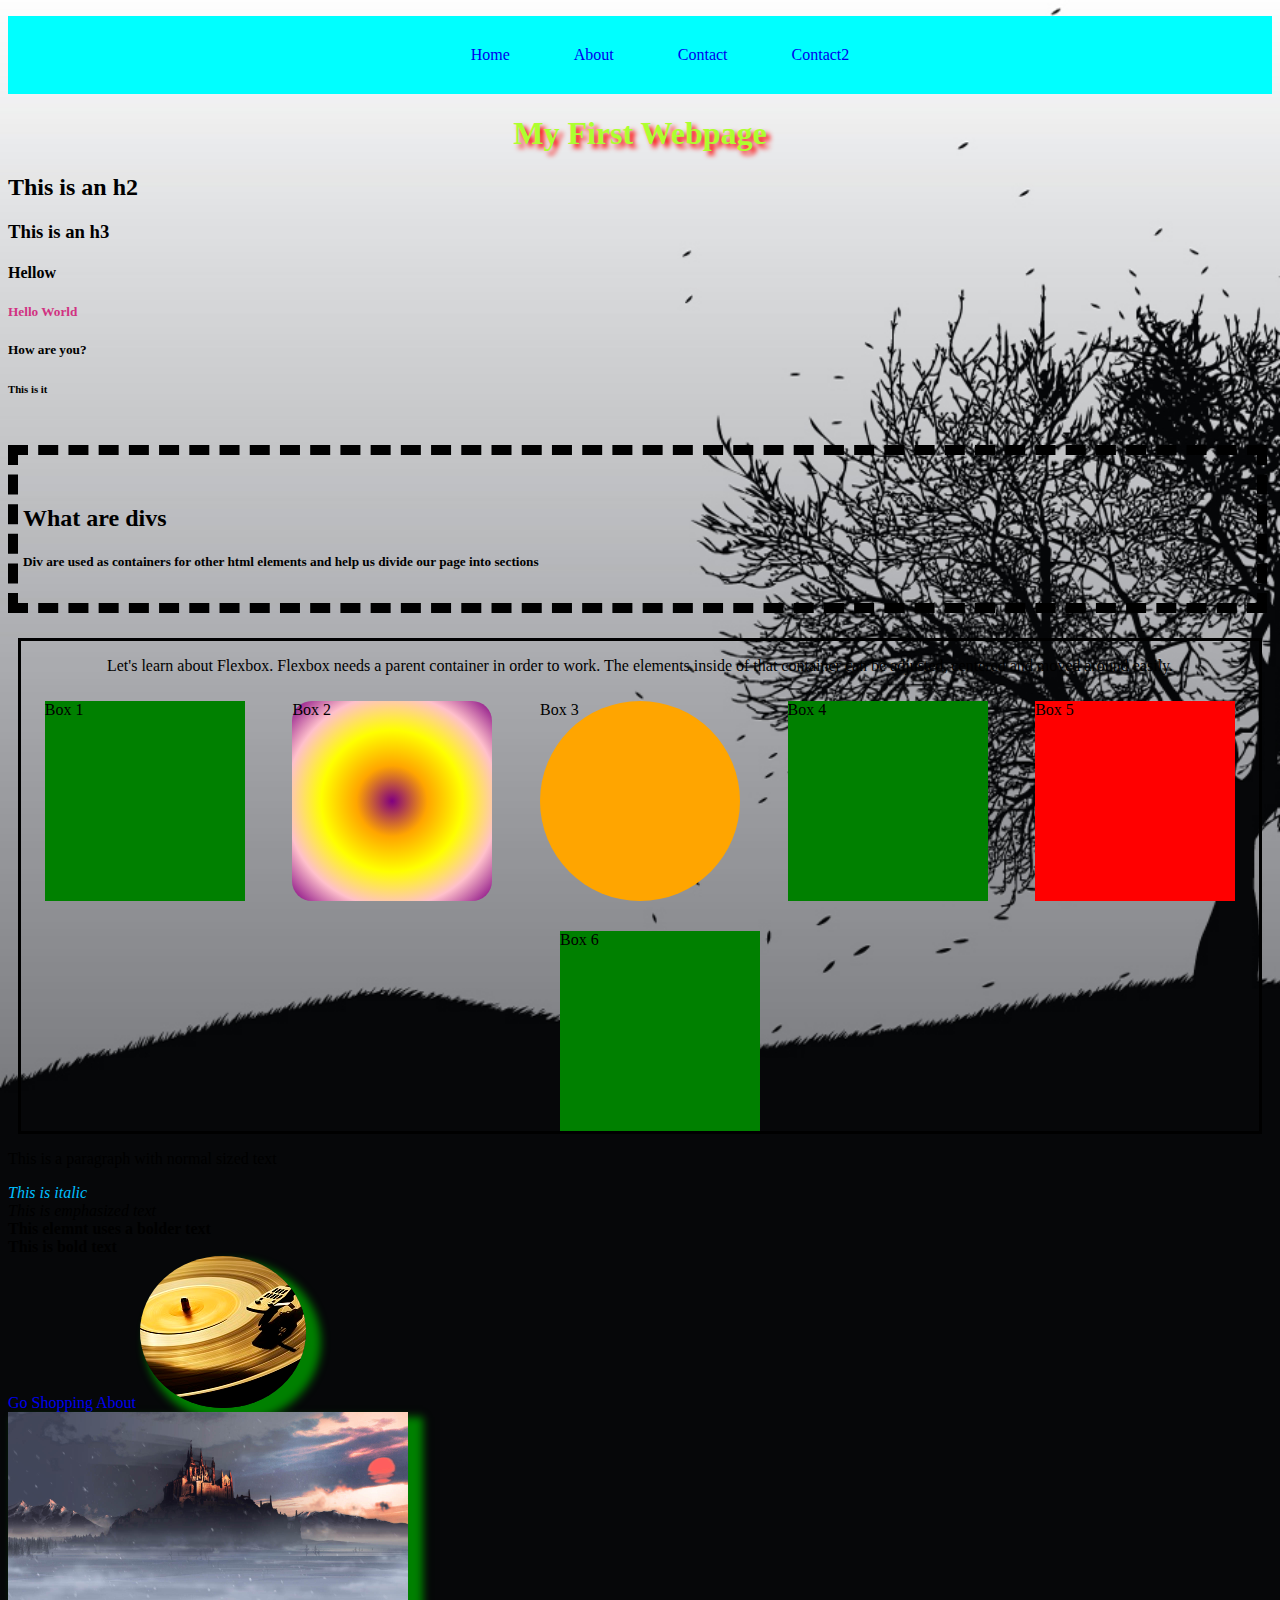
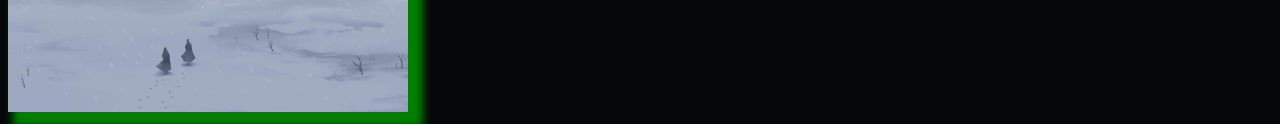
<file: index.html>
<!DOCTYPE html>
<html lang="en">
<head>
    <meta charset="UTF-8">
    <meta name="viewport" content="width=device-width, initial-scale=1.0">
    <title>Coding practice</title>
    <link rel="stylesheet" href="style.css">
</head>
<body>
    

    <header>
        <nav>
            <ul>
                <a href="index.html"><li>Home</li></a>
                <a href="about.html"><li>About</li></a>
                <a href="contact.html"><li>Contact</li></a>
                <a href="contact2.html"><li>Contact2</li></a>
            </ul>
        </nav>
    </header>
    <h1>My First Webpage</h1>
    <h2>This is an h2</h2>
    <h3>This is an h3</h3>
    <h4>Hellow</h4>
    <h5 class="title">Hello World</h5>
    <h5>How are you?</h5>
    <h6>This is it</h6>

    <div class="container">
        <h2>What are divs</h2>
        <h5>Div are used as containers for other html elements and help us divide our page into sections</h5>
    </div>

    <div class="flex"><p>
        Let's learn about Flexbox. Flexbox needs a parent container in order to work. The elements inside of that container can be adjusted, centered and moved around easily.
    </p>
    <div class="box" id="box1">Box 1</div>
    <div class="box" id="box2">Box 2</div>
    <div class="box" id="box3">Box 3</div>
    <div class="box" id="box4">Box 4</div>
    <div class="box" id="box5">Box 5</div>
    <div class="box" id="box6">Box 6</div>
</div>

    <section>
        <p>This is a paragraph with normal sized text</p>
        <i id="italic">This is italic</i><br>
        <em>This is emphasized text</em><br>
        <strong>This elemnt uses a bolder text</strong><br>
        <b>This is bold text</b><br>
    </section>
    <a href="https://amazon.com">Go Shopping</a>

    <a href="about.html">About</a>

    
    <img src="vinyl1.jpg" alt="record" class="circle-img"><br>

    <a href="https://www.britainirelandcastles.com/"><img src="fantasy castle.jpg" alt="caastle" height="300"></a><br>


    

</body>
</html>
</file>
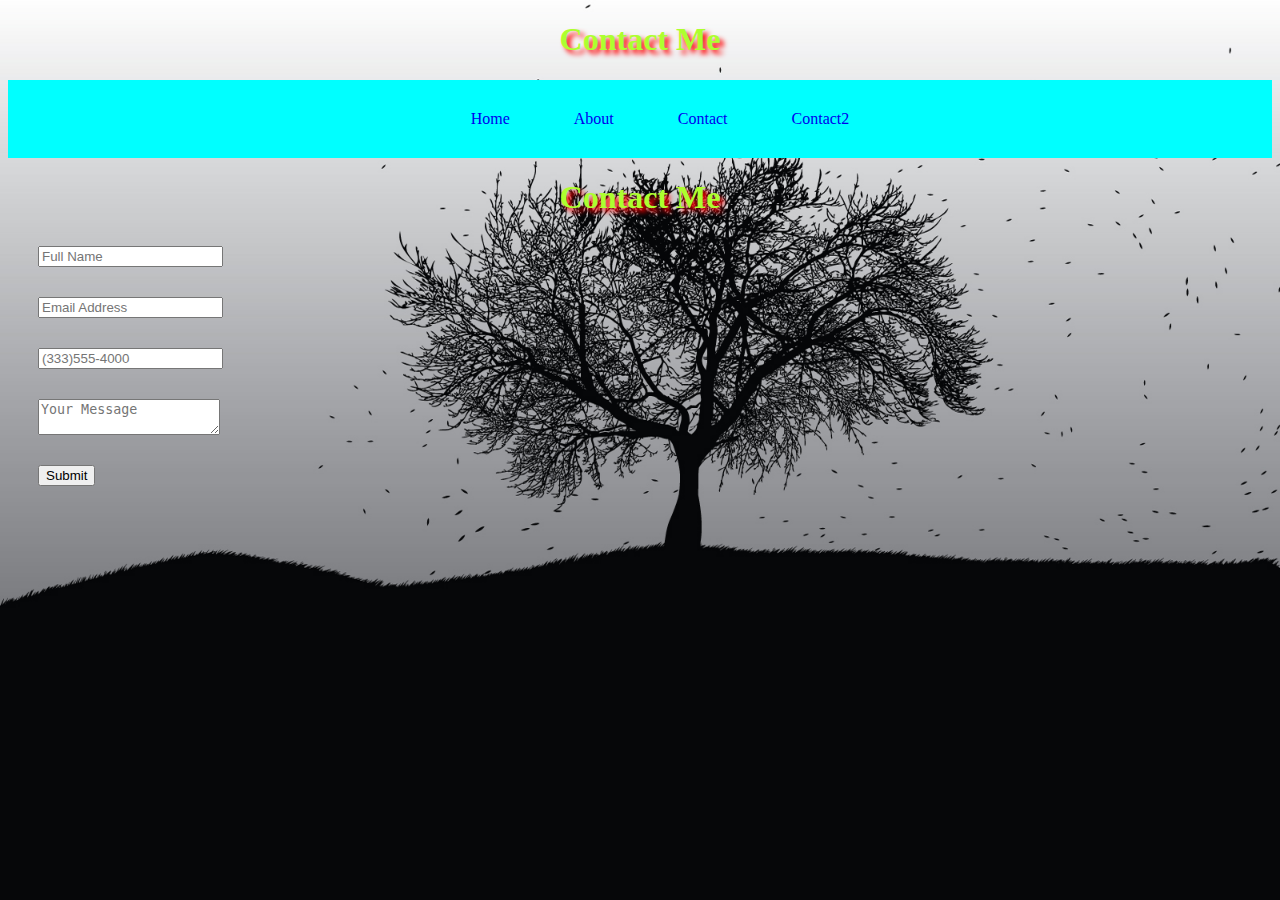
<file: contact.html>
<!DOCTYPE html>
<html lang="en">
<head>
    <meta charset="UTF-8">
    <meta name="viewport" content="width=device-width, initial-scale=1.0">
    <title>Contact Page</title>
    <link rel="stylesheet" href="style.css">
</head>
<body>
    <h1>Contact Me</h1>

    <header>
        <nav>
            <ul>
                <a href="index.html"><li>Home</li></a>
                <a href="about.html"><li>About</li></a>
                <a href="contact.html"><li>Contact</li></a>
                <a href="contact2.html"><li>Contact2</li></a>
            </ul>
        </nav>
    </header>
    <h1>Contact Me</h1>

    <form name="contact2" method="POST" data-netlify="true">
        <input type="text" name="name" placeholder="Full Name" required>
        <input type="email" name="email" placeholder="Email Address" required>
        <input type="tel" name="phone_num" placeholder="(333)555-4000" pattern="[\(]\d{3}[\)]\d{3}[\-]\d{4}" required>
        <textarea name="message" placeholder="Your Message"></textarea>
        <button type="submit">Submit</button>
    </form>

</body>
</html>
</file>
<file: style.css>
h1 {
    text-align: center;
    color: greenyellow;
    text-shadow: 4px 4px 5px red;
}

.title {
    color: rgb(209, 50, 130);
}

#italic {
    color: deepskyblue;
}

nav {
    background-color: aqua;
    text-align: center;
}

.nav-wrapper {
    background-color: green;
}

nav ul {
    list-style: none;
}

nav li {
    display: inline-block;
    padding: 30px
}

a{
    text-decoration-line: none;
}

.container {
    border: 10px dashed black;
    margin: 50px 5px 25px 0px;
    padding: 30px 0px 10px 5px
}

.box {
    height: 200px;
    width: 200px;
    background:green;
    margin: 10px;
}

@keyframes fadeMe {
    0% {
        opacity: 1;
    }
    100% {
        opacity: 0;
    }
}

#box1 {
    animation-name: fadeMe;
    animation-duration: 4s;
    animation-iteration-count: infinite;
    animation-timing-function: linear;
}







@keyframes rotation {
    0% {transform: rotate(90deg);}
    50% {transform: rotate(180deg);}
    100% {transform: rotate(360deg);}
}

#box2 {
    animation-name: rotation;
    animation-duration: 5s;
    animation-iteration-count: infinite;
    animation-timing-function: ease-in-out;
    border-radius: 10%;
    background-image: radial-gradient(circle, purple, orange, yellow, pink, purple);
}






@keyframes getBigger {
    0% {transform: scale(1);}
    50% {transform: scale(2);}
    100% {transform: scale(.5);}
}

#box3 {
animation: getBigger 6s infinite ease-in;
border-radius: 50%;
background: orange;
}






@keyframes changeColors {
    0% {background-color: grey;}
    25% {background-color: purple;}
    50% {background-color: yellow;}
    75% {background-color: pink;}
    100% {background-color: grey;}
}

#box4 {
    animation: changeColors 7s infinite;
}






@keyframes moveBox {
    0% {left: 0px; top: 0px}
    25% {left: 100px; top: 0px}
    50% {left: 100px; top: 200px}
    75% {left: 0px; top: 200px}
    100% {left: 0px; top: 0px}
}

#box5 {
    position: relative;
    background: red;
    animation: moveBox 5s infinite;
}




#box6 {
    top: 10px;
    left: 20px;
    position: relative;
}


.circle-img {
    border-radius: 50%;
}





html {
    background-image: url(pic1.jpg);
    background-repeat: no-repeat;
    background-size: cover;
}






img {
    box-shadow: 10px 10px 8px 5px green;
}

.flex {
    border: 3px solid;
    display: flex;
    flex-wrap: wrap;
    margin: 10px;
    justify-content: space-around;
}




.contact-box {
    display: flex;
    justify-content: center;
}

.row {
    margin: 30px;
}

.input-field {
    margin: 20px;
}





form input {
    display: block;
    margin: 30px;
}

textarea {
    display: block;
    margin: 30px;
}

button {
    display: block;
    margin: 30px;
}



.wrapper {
    display: grid;
grid-gap: 10px;
    grid-template-columns: repeat(5, [col] 280px ) ;
    grid-template-rows: repeat(3, [row] auto  );
    background-color: yellow;
    color: #444;
}

.Box {
    background-color: yellow;
    color: #fff;
    border-radius: 5px;
    padding: 20px;
    font-size: 150%;
    z-index:10;

}

.a {
    grid-column: col / span  2;
    grid-row: row ;
    display: flex;
    justify-content: center;
}
.b {
    grid-column: col 4 / span  2 ;
    grid-row: row ;
    display: flex;
    justify-content: center;
}
.c {
    grid-column: col / span 5;
    grid-row: row 2 ;
    display: flex;
    justify-content: center;
    background-image: linear-gradient(green, yellow, purple, orange);
}
.d {
    grid-column: col 1 / span  3 ;
    grid-row: row 3 ;
    display: flex;
    justify-content: center;
}

.e {
    grid-column: col 3 / span  3;
    grid-row: row 3;
    display: flex;
    justify-content: center;
}

.f {
    grid-column: col 2 / span 3;
    grid-row: row 2  ;
    background-color: rgba(49,121,207, 0.5);
    z-index: 20;
    display: flex;
    justify-content: center;
    background-image: linear-gradient(orange, purple, yellow, green);
}
</file>
